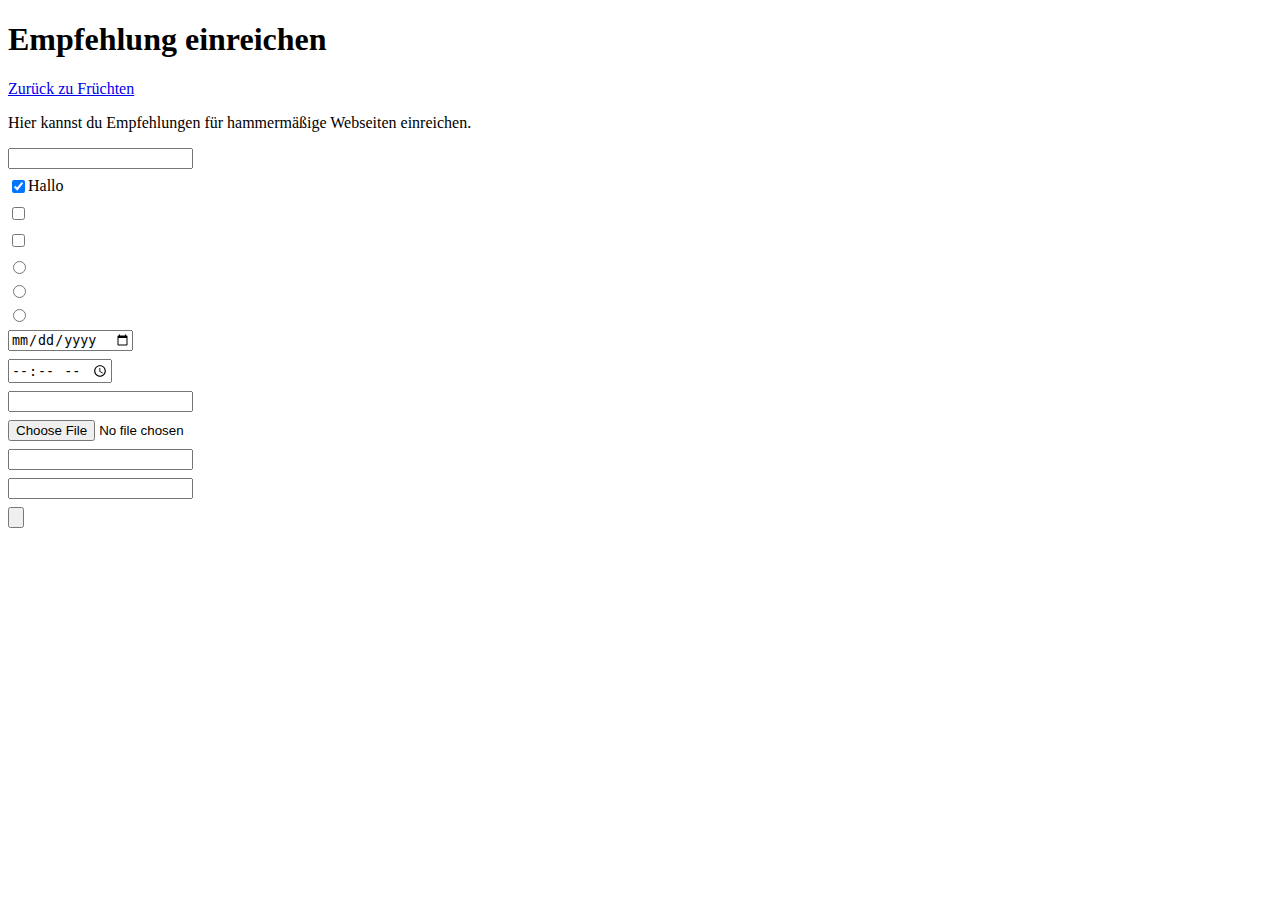
<file: form-experiment.html>
<!DOCTYPE html>
<html lang="en">
<head>
  <meta charset="UTF-8">
  <meta name="viewport" content="width=device-width, initial-scale=1.0">

  <link rel="stylesheet" type="text/css" href="style-form-experiment.css">

  <title>Forms und mehr</title>
</head>
<body>

  <h1>Empfehlung einreichen</h1>

  <p>
    <a href="index.html">Zurück zu Früchten</a>
  </p>

  <p>
    Hier kannst du Empfehlungen für hammermäßige Webseiten einreichen.
  </p>


  <form class="form-test">
    <input maxlength="6">

    <div class="container-checkbox">
      <label for="cb1">Hallo</label>
      <input
        type="checkbox"
        name="cb1"
        checked
      >
    </div>

    <input type="checkbox">
    <input type="checkbox">

    <input type="radio" name="rg">
    <input type="radio" name="rg">
    <input type="radio" name="rg">

    <input type="date">
    <input type="time">
    <input type="datetime">
    
    <input type="file">

    <input type="email">
    <input type="password">

    <input type="button">
  </form>



</body>
</html>
</file>
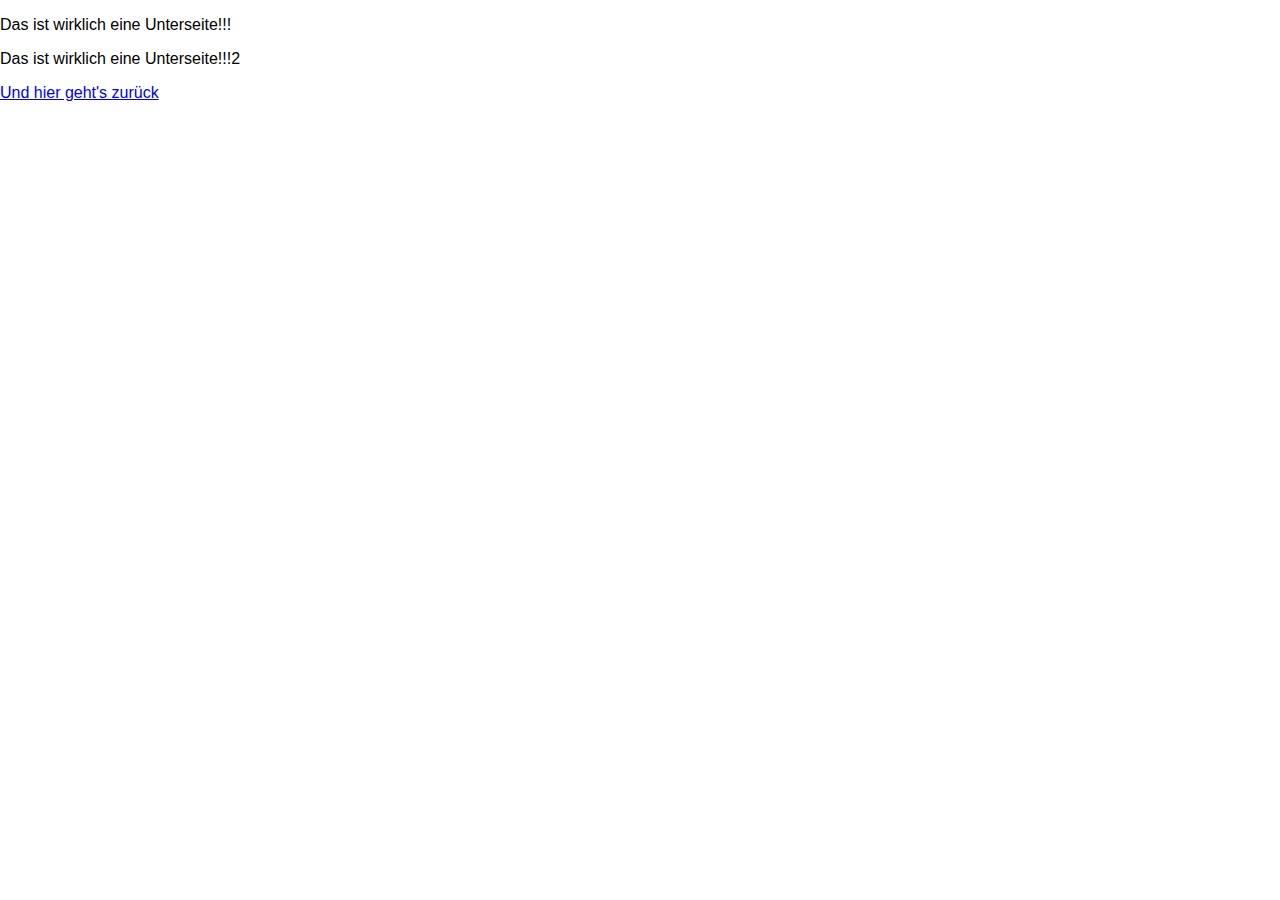
<file: fruit-details/banana.html>
<!DOCTYPE html>
<html lang="en">
<head>
  <meta charset="UTF-8">
  <meta name="viewport" content="width=device-width, initial-scale=1.0">

  <link rel="stylesheet" type="text/css" href="../style.css">

  <title>Banane</title>
</head>
<body>

  <p>
    Das ist wirklich eine Unterseite!!!
  </p>

  <p>
    Das ist wirklich eine Unterseite!!!2
  </p>

  <p>
    <!-- <a href="../index.html">Und hier geht's zurück</a> -->
    <a href="../">Und hier geht's zurück</a>
  </p>
  
</body>
</html>
</file>
<file: style-form-experiment.css>
.form-test {
  display: flex;
  flex-direction: column;
  align-items: start;
  gap: 0.5rem;
}

.container-checkbox {
  display: flex;
  flex-direction: row-reverse;
}
</file>
<file: style.css>
*,*::before, *::after {
  box-sizing: border-box;
}

/*
CSS grundlegendes Muster:
Selector { was damit zu machen ist }

Kommentiert wird in Blöcken, umschlossen
von den witzigen Schrägstrichen mit Sternchen.
*/

body {
  font-family: Arial, Helvetica, sans-serif;
  margin: 0;
}

main {
  display: flex;
  flex-direction: column;
  align-items: center;

  /* background-color: orange; */
}

@media (width >= 1000px) {
  main {
    margin-left: 20rem;
    margin-right: 20rem;
  }
}
@media (700px < width < 1200px) {
  main {
    margin-left: 5rem;
    margin-right: 5rem;
  }
}


h1, h2 {
  text-align: center;
}

.hero-container {
  position: relative;

  height: 50vh;
}
.hero-image {
  /* position: absolute; */

  width: 100%;
  height: 100%;
  object-fit: cover;
  filter: grayscale(0.5) brightness(0.3) blur(0.05rem);
}
.hero-text {
  position: absolute;

  top: 50%;
  left: 50%;
  transform: translate(-50%, -50%);
  margin: 0;

  color: white;
}

.fruit-portrait {
  height: 5rem;
  border: solid green;
}

.fruits-cards-container {
  display: flex;
  flex-direction: row;
  flex-wrap: wrap;

  gap: 1rem;
  justify-content: center;
}

section {
  width: 30rem;
  background-color: #f6d0f1;
  border-radius: 1rem;
  padding: 0 0.5rem;

  max-width: 15rem;

  /* transition: all 2s; */
  transition: background-color 0.5s, box-shadow 0.1s;
}
section:hover {
  background-color: cyan;
  box-shadow: 10px 5px 5px red;
}


li {
  color: green;
  font-weight: bold;
}
</file>
